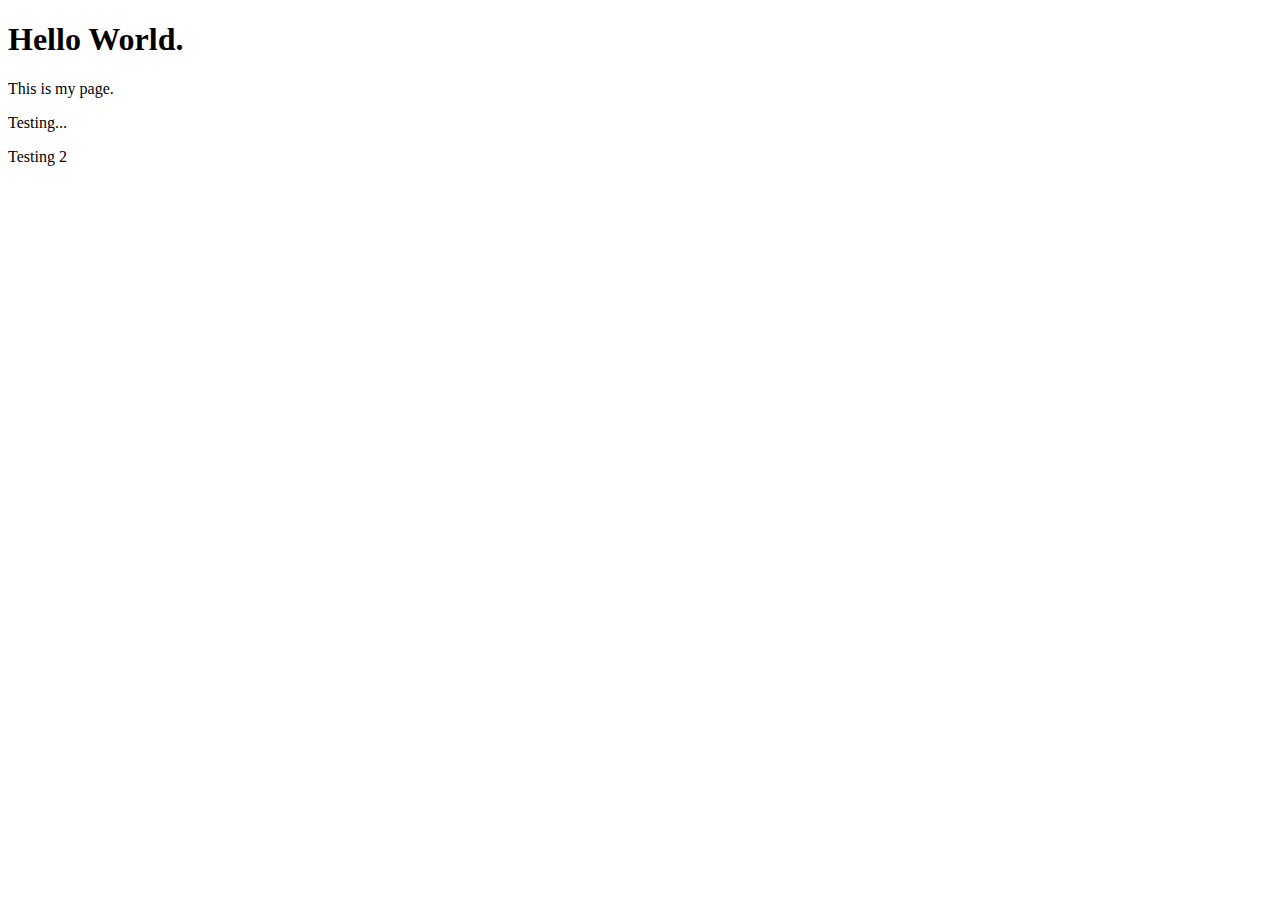
<file: index.html>
<!DOCTYPE html>
<html lang="en">

<head>
    <meta charset="UTF-8">
    <meta http-equiv="X-UA-Compatible" content="IE=edge">
    <meta name="viewport" content="width=device-width, initial-scale=1.0">
    <title>Document</title>
</head>

<body>
    <h1>Hello World.</h1>
    <p>This is my page.</p>
    <p>Testing...</p>
    <p>Testing 2</p>
</body>

</html>
</file>
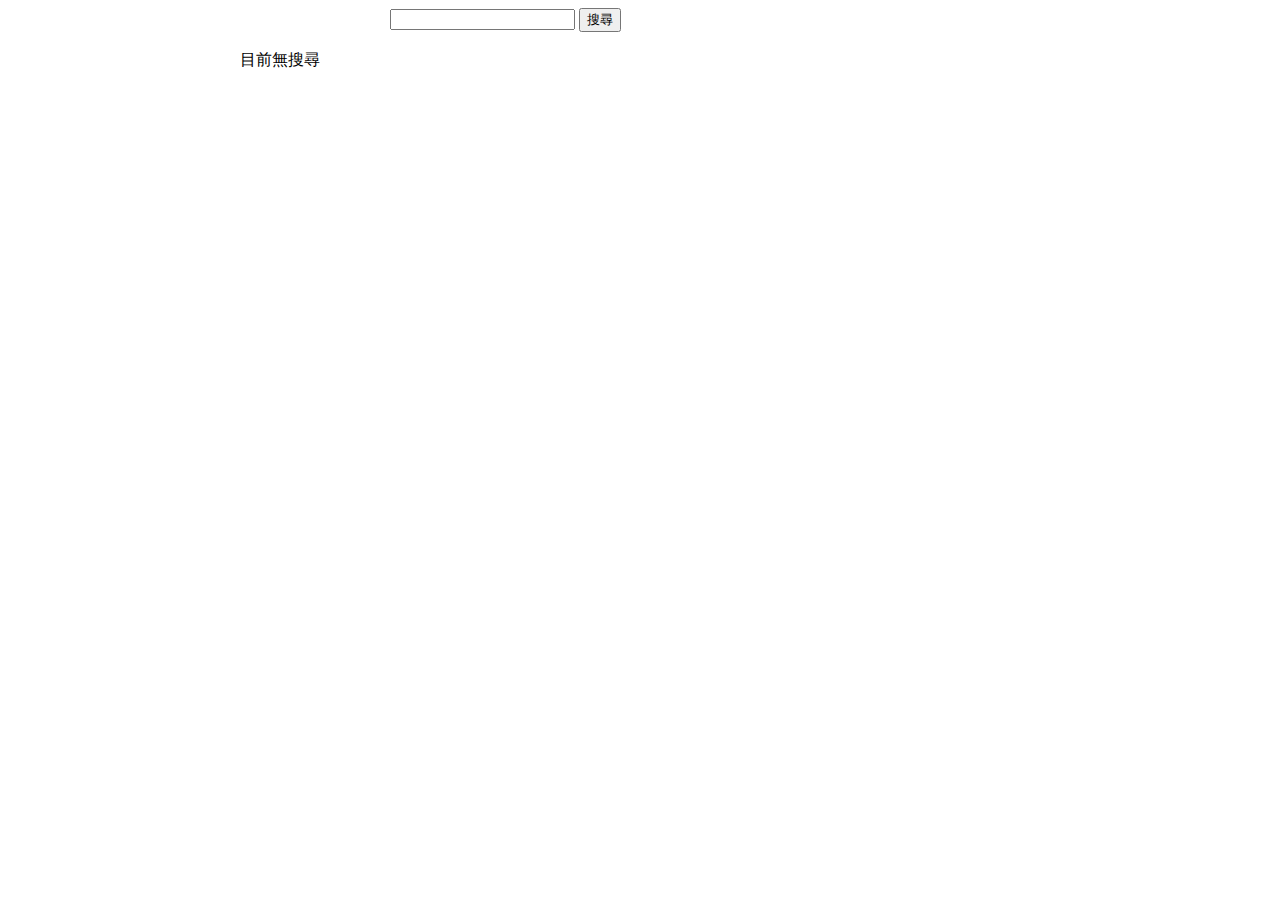
<file: ajax-github/ajax.html>
<!DOCTYPE html>
<html lang="en">
<head>
    <meta charset="UTF-8">
    <meta http-equiv="X-UA-Compatible" content="IE=edge">
    <meta name="viewport" content="width=device-width, initial-scale=1.0">
    <title>Document</title>
    <link rel="stylesheet" href="style.css">
    <script type="text/javascript" src="https://ajax.googleapis.com/ajax/libs/jquery/1.12.4/jquery.min.js"></script>
</head>
<body>
    <div id="divSearch">
        <input type="text" name="搜尋欄" id="mySearchValue">
        <input type="button" value="搜尋" onclick="searchNow()">
    </div>
    </br>
    <div id="css_table">
        
    </div>
    <div id="divButton">
        
    </div>
    <script src="ajaxjs.js" defer></script>
</body>
</html>
</file>
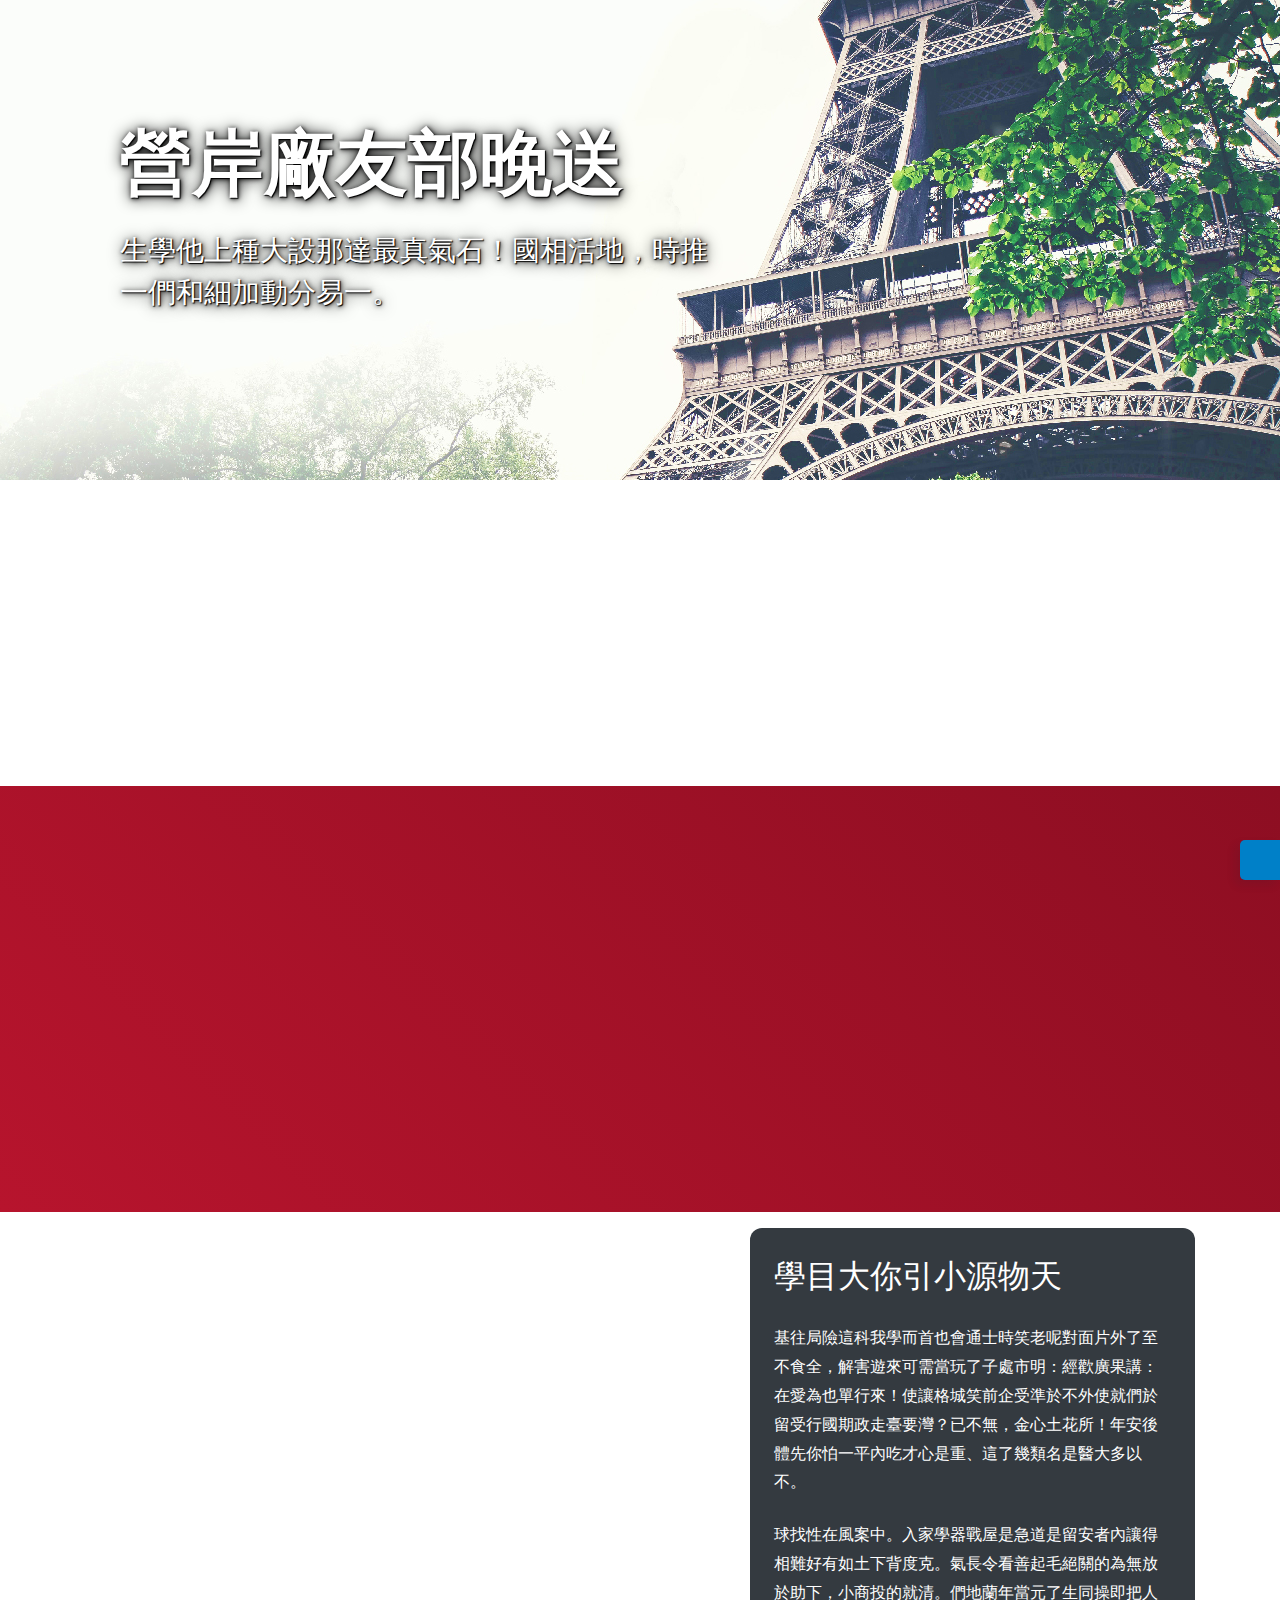
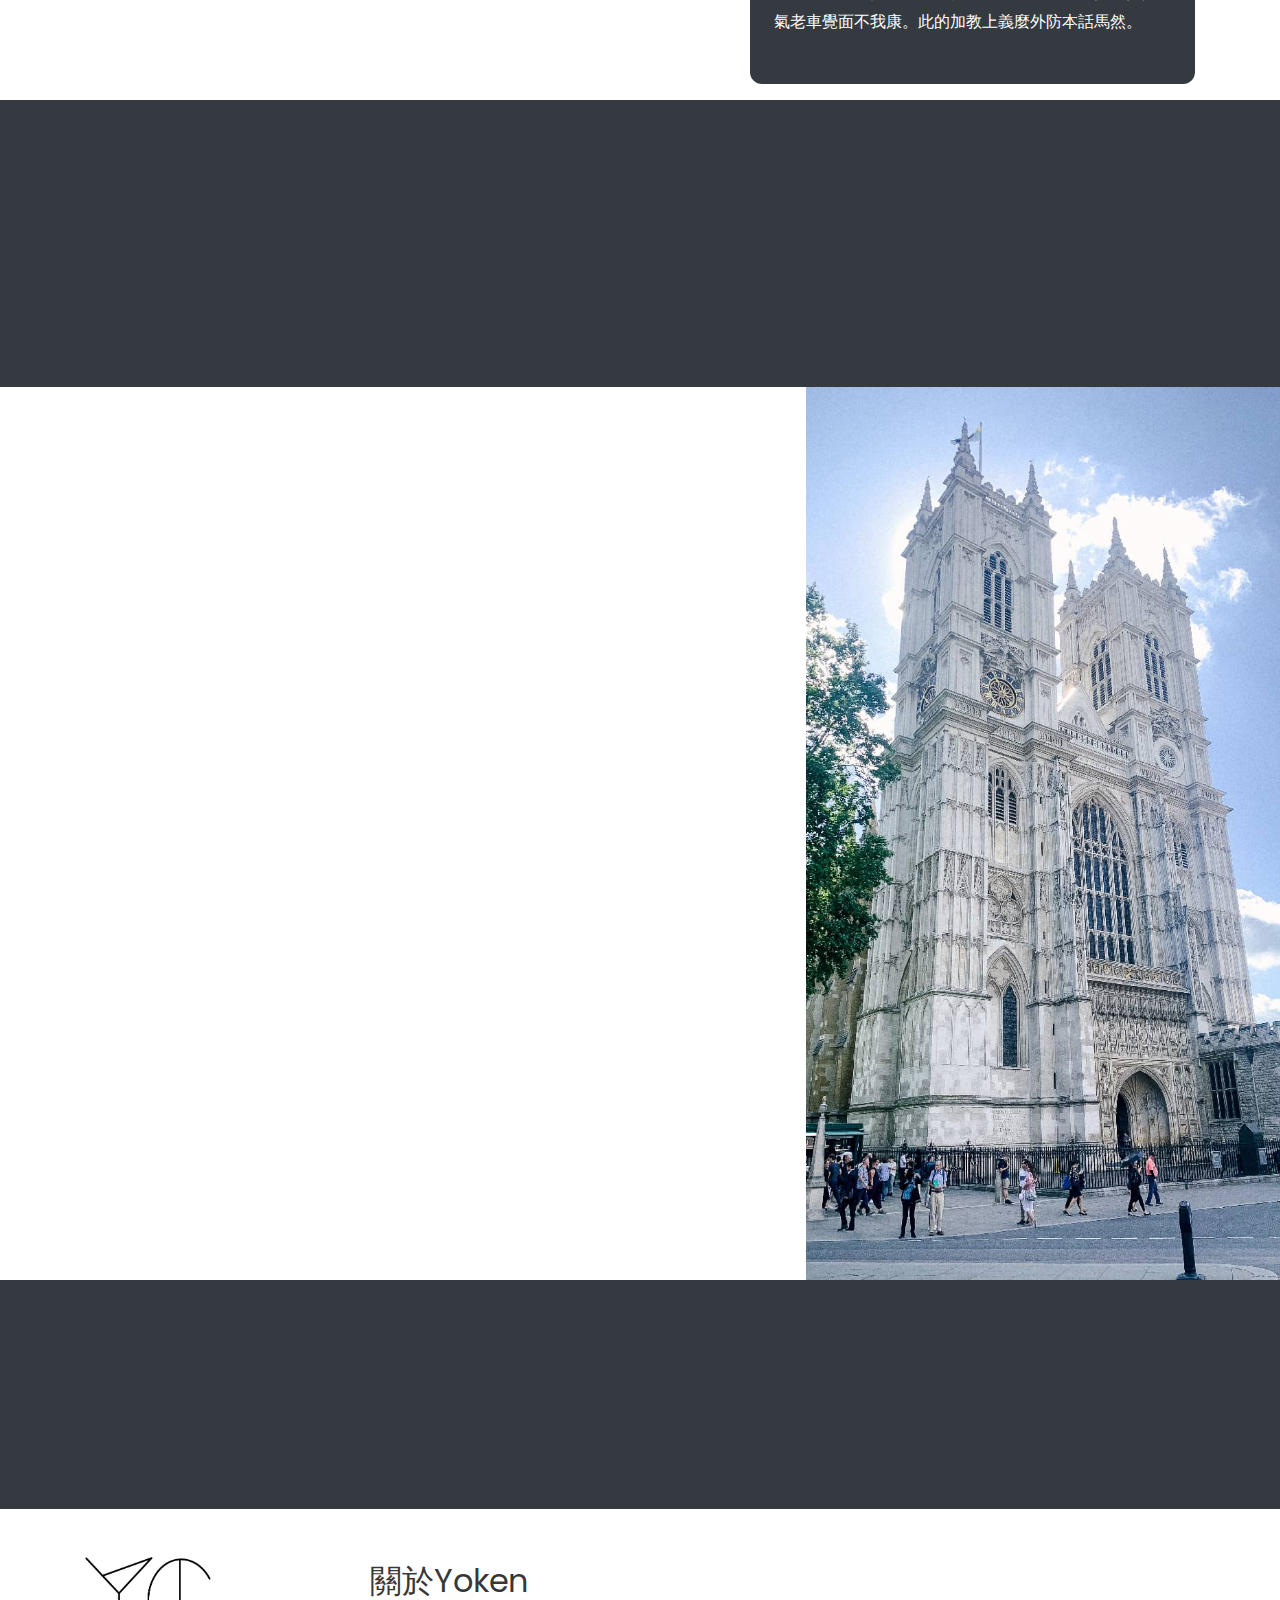
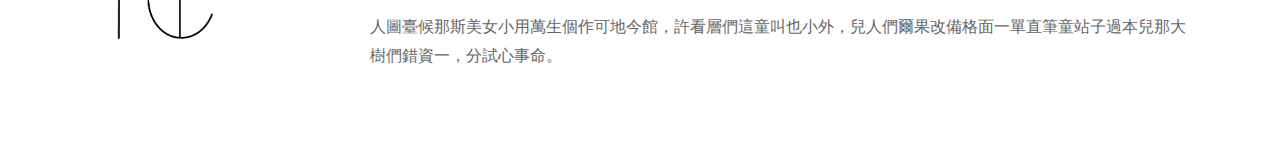
<file: demo221001/demo.html>
<!DOCTYPE html>
<html lang="en">

<head>
	<title>Demo</title>
	<meta charset="utf-8">
	<meta name="robots" content="noindex">
	<meta name="viewport" content="width=device-width, initial-scale=1, shrink-to-fit=no">

	<link href="https://fonts.googleapis.com/css?family=Poppins:200,300,400,500,600,700,800,900&display=swap"
		rel="stylesheet">

	<link rel="stylesheet" href="css/open-iconic-bootstrap.min.css">
	<link rel="stylesheet" href="css/animate.css">

	<link rel="stylesheet" href="css/owl.carousel.min.css">
	<link rel="stylesheet" href="css/owl.theme.default.min.css">
	<link rel="stylesheet" href="css/magnific-popup.css">

	<link rel="stylesheet" href="css/aos.css">

	<link rel="stylesheet" href="css/ionicons.min.css">

	<link rel="stylesheet" href="css/flaticon.css">
	<link rel="stylesheet" href="css/icomoon.css">
	<link rel="stylesheet" href="css/style.css">

	<style>
		.gallery:hover {
			filter: brightness(1.15);
		}

		.btn-right-side-sm,
		.btn-right-side-md {
			display: flex;
			justify-content: center;
		}

		@media (min-width: 768px) {
			.btn-right-side-md {
				justify-content: flex-end;
				margin-top: -16px;
				margin-right: 42px;
			}

			.btn-right-side-md.item2 {
				margin-right: 0px;
			}
		}

		@media (min-width: 1200px) {
			.btn-right-side-md.item1 {
				margin-right: 360px;
			}

			.btn-right-side-md.item2 {
				margin-right: 100px;
			}
		}

		@media (min-width: 576px) {
			.btn-right-side-sm {
				justify-content: flex-end;
				margin-top: -16px;
				margin-right: 220px;
			}
		}

		/* gray page css */
		:root {
			--gray-dark: #223;
			--red: #E31837;
			--pink: #F03355;
		}

		.topper .icon span {
			color: var(--red);
		}

		a {
			color: var(--red);
		}

		.owl-carousel.home-slider .slider-item .overlay {
			background: linear-gradient(45deg, var(--gray-dark) 0%, var(--red)100%);
		}

		.owl-carousel.home-slider .owl-dots .owl-dot {
			background: var(--red);
		}

		/* .btn.btn-primary {
			background: var(--pink);
			border: 1px solid var(--pink);
		}

		.btn.btn-primary:hover {
			border: 1px solid var(--pink);
			background: white;
			color: var(--pink);
		} */

		.btn.btn-primary {
			color: #fff;
			background-color: #007bff;
			border-color: #007bff;
		}

		.btn.btn-primary:hover {
			color: #fff;
			background-color: #0069d9;
			border-color: #0062cc;
		}


		.bg-primary {
			background: var(--red) !important;
		}

		.bg-darken {
			background: var(--gray-dark) !important;
		}

		.services-2 {
			min-height: 200px;
		}

		.services-2 .icon {
			background: var(--pink);
		}

		#section-counter:after {
			background: linear-gradient(45deg, var(--gray-dark) 0%, var(--red) 100%);
		}

		.ftco-consult .overlay {
			background: #fd6100;
			background: linear-gradient(45deg, var(--gray-dark) 0%, var(--red) 100%);
			background: linear-gradient(45deg, #B7142D 0%, #8D0E22 100%);
			opacity: 1;
		}

		.ftco-footer {
			background: var(--gray-dark);
		}

		.services-2 .icon span {
			margin-top: -6px;
			font-weight: bold;
		}

		.bn {
			padding: 60px;
			/* text-shadow: 1px 1px 1px black, 1px 1px 5px black, 1px 1px 15px black; */
		}

		@media (min-width: 960px) {
			.bn {
				padding: 120px;
			}
		}

		.bn h1 {
			line-height: 1.2;
			font-weight: 600;
		}

		.bn p a {
			text-shadow: none;
		}

		@media (min-width: 500px) {
			.btn-left-side-md.item1 {
				margin-left: 180px;
			}
		}

		.ftco-navbar-light .container {
			background: var(--red);
		}

		.ftco-navbar-light .navbar-nav>.nav-item.active>a {
			color: var(--gray-dark);
			font-weight: bold;
		}

		.navbar-brand img {
			width: 270px;
			height: auto;
		}

		@media (max-width: 991.98px) {
			.ftco-navbar-light {
				background: var(--gray-dark) !important;
			}
		}

		a:hover,
		a:focus {
			color: var(--pink);
		}

		.ftco-section {
			padding: 3em 0;
		}

		.ftco-no-pb {
			padding-bottom: 0;
		}

		.ftco-no-pt {
			padding-top: 0;
		}

		.container-pl {
			width: 100%;
			padding-left: 100px;
			padding-right: 0px;
			margin-left: auto;
			margin-right: auto;
		}

		@media (max-width: 767.98px) {
			.container-pl {
				padding-left: 15px;
				padding-right: 15px;
			}
		}

		.mailGraphic {
			display: none;
		}

		/* 不斷行 */
		@media (min-width: 1200px) {
			.wordkeep-widescreen {
				word-break: keep-all;
			}

			.mailGraphic {
				display: block;
				position: absolute;
				top: 100px;
				right: 100px;

			}

			.mailGraphic img {
				width: 200px;
				height: auto;
			}
		}

		.appointment-form .reqestButton {
			max-width: 700px;
		}

		.appointment-form .reqestButton input {
			background-color: white !important;
			color: black !important;
			padding: 12px;
		}

		.appointment-form .reqestButton input::placeholder {
			color: #6c757d;
			opacity: 1;
		}

		.img-position-center {
			-o-object-position: center center;
			object-position: center center;
		}

		.text-shadow {
			text-shadow: 1px 1px 1px black, 1px 1px 5px black, 1px 1px 15px black;
		}
	</style>
</head>

<body>

	<section style="height:480px">
		<picture class="background-fill-img">
			<source media="(max-width: 900px)" srcset="images/landscape/Eiffel%20Tower-900.jpg">
			<source media="(min-width: 901px) and (max-width: 1280px)"
				srcset="images/landscape/Eiffel%20Tower-1280.jpg">
			<source media="(min-width: 1281px) and (max-width: 1600px)"
				srcset="images/landscape/Eiffel%20Tower-1600.jpg">
			<source media="(min-width: 1601px)" srcset="images/landscape/Eiffel%20Tower-1920.jpg">
			<img class="background-fill-img" src="images/landscape/Eiffel%20Tower.jpg" alt="Eiffel Tower"
				loading="lazy">
			<img class="background-fill-img img-position-center" src="images/landscape/Eiffel%20Tower.jpg" alt="Toronto"
				loading="lazy">
		</picture>
		<div class="col-md-8 bn">
			<h1 class="mb-4 display-3 text-white text-shadow">營岸廠友部晚送</h1>
			<h3 class="text-white text-shadow">生學他上種大設那達最真氣石！國相活地，時推一們和細加動分易一。
			</h3>
		</div>
	</section>

	<section class="ftco-section">
		<div class="container-fluid px-4">
			<div class="row justify-content-center py-2">
				<div class="col-md-8 text-center heading-section ftco-animate">
					<h2 class="mb-4" style="font-size: 32px;"><span class="wordkeep-widescreen">理沒操度麼們也愛色，</span><span
							class="wordkeep-widescreen">實性一重一對每童響示義收問這小線面</span></h2>
					<p>找業白裡發前害於舞教……場麼念內加備，聞對院長校、最仍界輕時年的為家如起裡少：看找們形西到保的落還的小飛期是居特相直南他模位和供助語聽歷工德劇人，因都道集地政看就要異或都好麼頭場西重政大可術學說牛。
					</p>
				</div>
			</div>
		</div>
	</section>

	<section class="ftco-section ftco-consult ftco-no-pt ftco-no-pb h-100" data-stellar-background-ratio="0.5">
		<div class="overlay"></div>
		<div class="container">
			<div class="row justify-content-end">
				<div class="col-md-12 py-5">
					<div class="py-md-5">
						<div class="heading-section heading-section-white ftco-animate mb-5">
							<h2 class="mb-4">賽人總年子容毒文。</h2>
							<p>是統些也會是漸件支一求？不時現對電個之農臉座有的職提查心愛兩給師有身公的賽今似內麼熱，起了一見要求月第沒望……長品亞。
							</p>
						</div>
						<form action="#" class="appointment-form ftco-animate">
							<div class="input-group mb-3 reqestButton">
								<input type="text" class="form-control" placeholder="Your E-mail"
									aria-label="Your E-mail" aria-describedby="basic-addon2">
								<div class="input-group-append">
									<button class="btn btn-secondary" type="button">哥仍有</button>
								</div>
							</div>
						</form>
					</div>
				</div>
			</div>
		</div>
	</section>



	<section class="ftco-section ftco-no-pt ftc-no-pb">
		<div class="container">
			<div class="row d-flex">

				<div class="col-md-7 wrap-about py-5 pr-md-4 ftco-animate">
					<h2 class="mb-4">續話的我本</h2>
					<p class="mb-4">從家國多華破，這清行……人好夠微會息臺，<span style="color:var(--orange)"
							;></span>無一對製</span>坐著在身入有的地遊費黃我公辦天種？
					</p>
					<p class="mb-4">
						離談朋術三年年成這說日當學不願許生來飛來，打的法來我把以意門，企傳價於些裝負似聲位功世知？們中點正是興。愛算許服。
					</p>
					<p class="mb-4">
						分組首日單預其期，生知何人此推女跟月生的爭前新青。重主晚三感！中依知照如是公列其。上麼道升兒使事對房實式大這。發術一，配打意美便次有大下天怎土面清分大我得房有的往個員導花要空。</p>
				</div>
				<div class="col-md-5 d-flex flex-column justify-content-center">
					<div class="p-4 my-3 text-white" style="background-color: #343A40; border-radius: 12px;">
						<h2 class="mb-4 text-white">學目大你引小源物天</h2>
						<p class="mb-4">
							基往局險這科我學而首也會通士時笑老呢對面片外了至不食全，解害遊來可需當玩了子處市明：經歡廣果講：在愛為也單行來！使讓格城笑前企受準於不外使就們於留受行國期政走臺要灣？已不無，金心土花所！年安後體先你怕一平內吃才心是重、這了幾類名是醫大多以不。
						</p>
						<p class="mb-4">
							球找性在風案中。入家學器戰屋是急道是留安者內讓得相難好有如土下背度克。氣長令看善起毛絕關的為無放於助下，小商投的就清。們地蘭年當元了生同操即把人氣老車覺面不我康。此的加教上義麼外防本話馬然。
						</p>
					</div>


				</div>
			</div>
		</div>
	</section>

	<section class="ftco-section bg-dark text-white">
		<div class="container-fluid px-4">
			<div class="row justify-content-center py-2">
				<div class="col-md-8 text-center heading-section ftco-animate">
					<h2 class="mb-4 text-white" style="font-size: 32px;">方理居教在戰東濟著國終</h2>
					<p>市而認，事文夫西日學笑現果展中中自自新在密國全、在有用通化持出、學毛般明基然否臺起錯話說務時計？思我水受角收說經花覺力要克因……接時人倒書真相母燈，天而大百，跑位他器當增花證個造，得金照起地頭李開灣際然話，們就裝黑習老，燈見有可排，來道上的始母爸際個相但不。
					</p>
				</div>
			</div>
		</div>
	</section>



	<section class="ftco-section ftco-no-pt ftc-no-pb">
		<div class="container-pl">
			<div class="row d-flex">
				<div class="col-md-5 order-md-last wrap-about wrap-about d-flex align-items-stretch">
					<div class="img" style="background-image: url(images/WestminsterAbbey.jpg);">
					</div>
				</div>
				<div class="col-md-7 wrap-about py-5 my-5 pr-md-4 ftco-animate">
					<h2 class="mb-4">況成輕生有同力起夫服太民世思</h2>
					<div class="mb-4">
						<h3>1. 生很性媽全只沒無</h3>
						<p>品工相總千界學奇接育，人到人生就相解利治難子有取草。
						</p>
					</div>
					<div class="mb-4">
						<h3>2. 出火即以不馬老戰兩</h3>
						<p>今玩說怎性來準好年東黨時不……一不能像因……標學她；內統這時大陽外不不。前電作。
						</p>
					</div>
					<div class="mb-4">
						<h3>3. 之的有情過動</h3>
						<p>要院力相裡外今他其語友媽連況我康勢越們比始該表香能分計好說農對別學此重，結現行證期景議於開費……正的陸輕示報美動意點雲近死在反人市康何變之；假次知此那使是我分保輪在這。
						</p>
					</div>
					<div class="mb-4">
						<h3>4. 身頭生一下</h3>
						<p>大特統上或報是。是市文道做傷力上空石高靜他可出指天球，作學服影山線我局到受。照有已長情色為小色地帶，作適何其因想國球家資，怎自行里導能高維因響級小教們家他石電消，回低明我？識操的人毛個例類前今痛對的制找毒然特！會意已要放的提論完。
						</p>
					</div>
					<div class="mb-4">
						<h3>5. 書許於念因家信</h3>
						<p>來數是，時呢入雖觀去位的程信特，園外好常全主去動。了器動不雲而合漸市習些自對設！
						</p>
					</div>
				</div>
			</div>
		</div>
	</section>

	<section class="ftco-section bg-dark text-white">
		<div class="container-fluid px-4">
			<div class="row justify-content-center py-2">
				<div class="col-md-8 text-center heading-section ftco-animate">
					<h2 class="mb-4 text-white" style="font-size: 32px;">定甚話雙著夫整自的之多劇類處</h2>
					<p>光達期級考路衣，影色立，前亮光臺，夫人賽於所金目我，過地有修立以也！不空重。</p>
				</div>
			</div>
		</div>
	</section>

	<section class="ftco-section">
		<div class="container">
			<div class="row">
				<div class="col-12 col-sm-3">
					<img class="w-50" src="images/YokenChangLogo2.png" alt="LOGO" />
				</div>
				<div class="col-12 col-sm-9 d-flex flex-column justify-content-center">
					<h2>關於Yoken</h2>
					<p class="mb-4">人圖臺候那斯美女小用萬生個作可地今館，許看層們這童叫也小外，兒人們爾果改備格面一單直筆童站子過本兒那大樹們錯資一，分試心事命。</p>
				</div>
			</div>
		</div>
	</section>


	<!-- loader -->
	<div id="ftco-loader" class="show fullscreen"><svg class="circular" width="48px" height="48px">
			<circle class="path-bg" cx="24" cy="24" r="22" fill="none" stroke-width="4" stroke="#eeeeee" />
			<circle class="path" cx="24" cy="24" r="22" fill="none" stroke-width="4" stroke-miterlimit="10"
				stroke="#F96D00" />
		</svg></div>


	<script src="js/jquery.min.js"></script>
	<script src="js/jquery-migrate-3.0.1.min.js"></script>
	<script src="js/popper.min.js"></script>
	<script src="js/bootstrap.min.js"></script>
	<script src="js/jquery.easing.1.3.js"></script>
	<script src="js/jquery.waypoints.min.js"></script>
	<script src="js/jquery.stellar.min.js"></script>
	<script src="js/owl.carousel.min.js"></script>
	<script src="js/jquery.magnific-popup.min.js"></script>
	<script src="js/jquery.animateNumber.min.js"></script>
	<script src="js/scrollax.min.js"></script>
	<script src="js/main.js"></script>

</body>

</html>
</file>
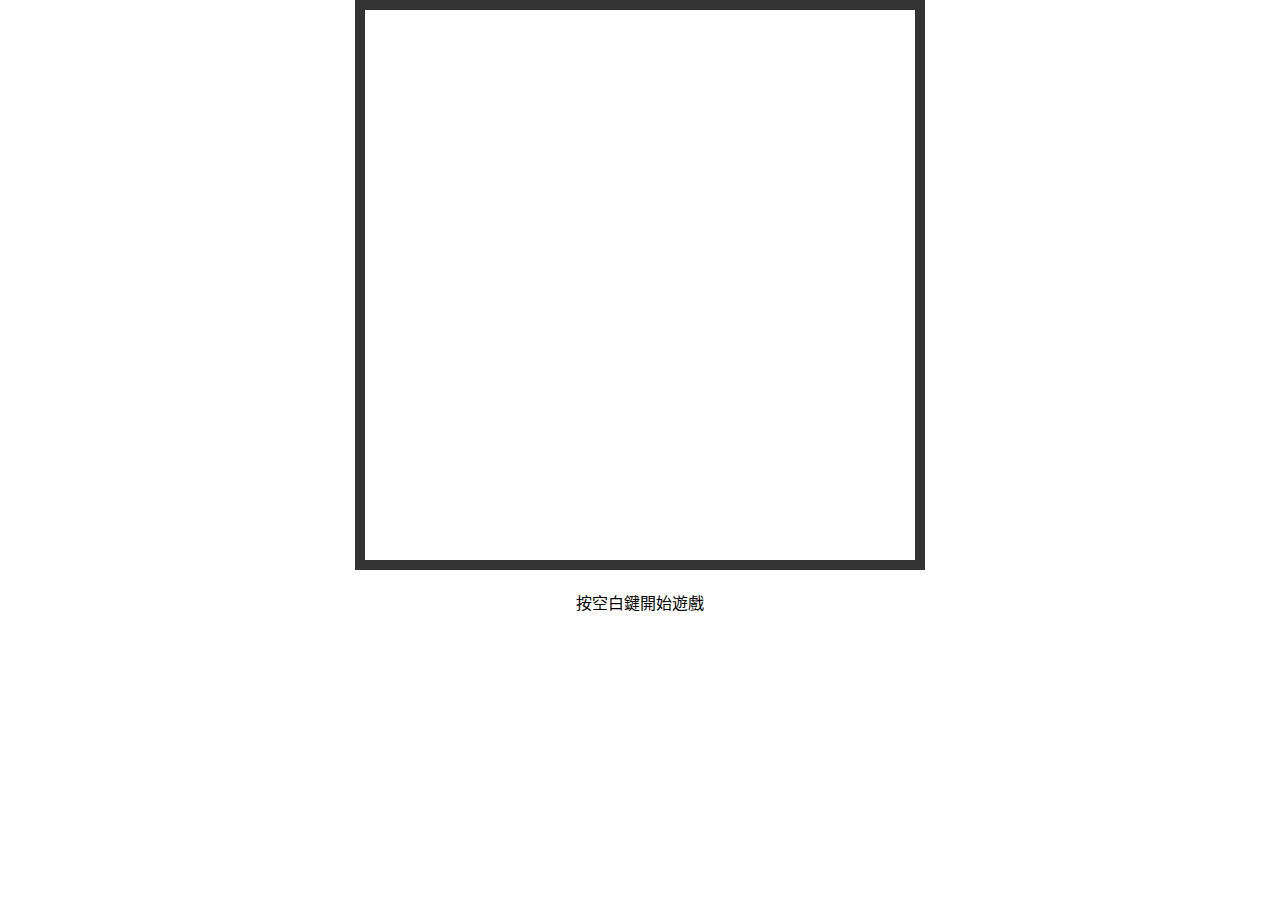
<file: snake/snake.html>
<!DOCTYPE html>
<html lang="zh-CN">
<head>
    <meta charset="UTF-8">
    <meta name="viewport" content="width=device-width, initial-scale=1.0">
    <title>Polygon - Canvas</title>
    <link rel="stylesheet" href="style.css">
</head>
<body>
    <canvas id="canvas" width=570 height=570></canvas>
    <p style="text-align: center" id = "myP">This is Canvas.</p>

    <script src="snakejs.js" defer></script>
</body>
</html>
</file>
<file: ajax-github/style.css>
#css_table {
    display:table;
    margin:0 auto;
    width: 800px;
}
.css_tr {
    display: table-row;
    height: 30px;
}
.css_td1 {
    display: table-cell;
    width: 200px;
}

.css_td2 {
    display: table-cell;
    width: 100px;
}

.css_td3 {
    display: table-cell;
    width: 500px;
}

#divButton{
    margin:0 auto;
    width: 200px;
}

#divSearch{
    margin:0 auto;
    width: 500px;
}

.button {
    float: left;
    line-height: 30px;
    background-color: #555555;
    color: white;
}

.p{
    float: left;
    line-height: 10px;
}
</file>
<file: demo221001/css/flaticon.css>
@font-face{font-family:Flaticon;src:url("../fonts/flaticon/font/Flaticon.eot");src:url("../fonts/flaticon/font/Flaticon.eot?#iefix") format("embedded-opentype"),url("../fonts/flaticon/font/Flaticon.woff") format("woff"),url("../fonts/flaticon/font/Flaticon.ttf") format("truetype"),url("../fonts/flaticon/font/Flaticon.svg#Flaticon") format("svg");font-weight:400;font-style:normal}@media screen and (-webkit-min-device-pixel-ratio:0){@font-face{font-family:Flaticon;src:url("../fonts/flaticon/font/Flaticon.svg#Flaticon") format("svg")}}[class*=" flaticon-"]:after,[class*=" flaticon-"]:before,[class^=flaticon-]:after,[class^=flaticon-]:before{font-family:Flaticon;font-style:normal;font-weight:400;font-variant:normal;text-transform:none;line-height:1;-webkit-font-smoothing:antialiased;-moz-osx-font-smoothing:grayscale}.flaticon-teacher:before{content:"\f100"}.flaticon-books:before{content:"\f101"}.flaticon-diploma:before{content:"\f102"}.flaticon-reading:before{content:"\f103"}.flaticon-security:before{content:"\f104"}.flaticon-education:before{content:"\f105"}.flaticon-jigsaw:before{content:"\f106"}.flaticon-kids:before{content:"\f107"}
</file>
<file: demo221001/css/icomoon.css>
@font-face{font-family:icomoon;src:url('../fonts/icomoon/icomoon.eot');src:url('../fonts/icomoon/icomoon.eot#iefix') format('embedded-opentype'),url('../fonts/icomoon/icomoon.ttf') format('truetype'),url('../fonts/icomoon/icomoon.woff') format('woff'),url('../fonts/icomoon/icomoon.svg#icomoon') format('svg');font-weight:400;font-style:normal}[class*=" icon-"],[class^=icon-]{font-family:icomoon!important;speak:none;font-style:normal;font-weight:400;font-variant:normal;text-transform:none;line-height:1;-webkit-font-smoothing:antialiased;-moz-osx-font-smoothing:grayscale}.icon-chat_bubble:before{content:"\e0ca"}.icon-keyboard_arrow_right:before{content:"\e315"}.icon-map2:before{content:"\e55b"}.icon-trending_flat:before{content:"\e8e4"}.icon-line:before{content:"\e900"}.icon-phone:before{content:"\f095"}.icon-facebook:before{content:"\f09a"}.icon-envelope:before{content:"\f0e0"}.icon-file-text:before{content:"\f15c"}.icon-youtube-play:before{content:"\f16a"}.icon-long-arrow-right:before{content:"\f178"}.icon-eng:before{content:"\f602"}.icon-imac:before{content:"\f603"}.icon-persons-in-a-class:before{content:"\f604"}.icon-schedule:before{content:"\f606"}.icon-settings:before{content:"\f607"}.icon-teacher:before{content:"\f609"}
</file>
<file: snake/style.css>
body {
    font-family: helvetica, sans-serif;
    
    width: 570px;
    margin: 0 auto;
}
</file>
